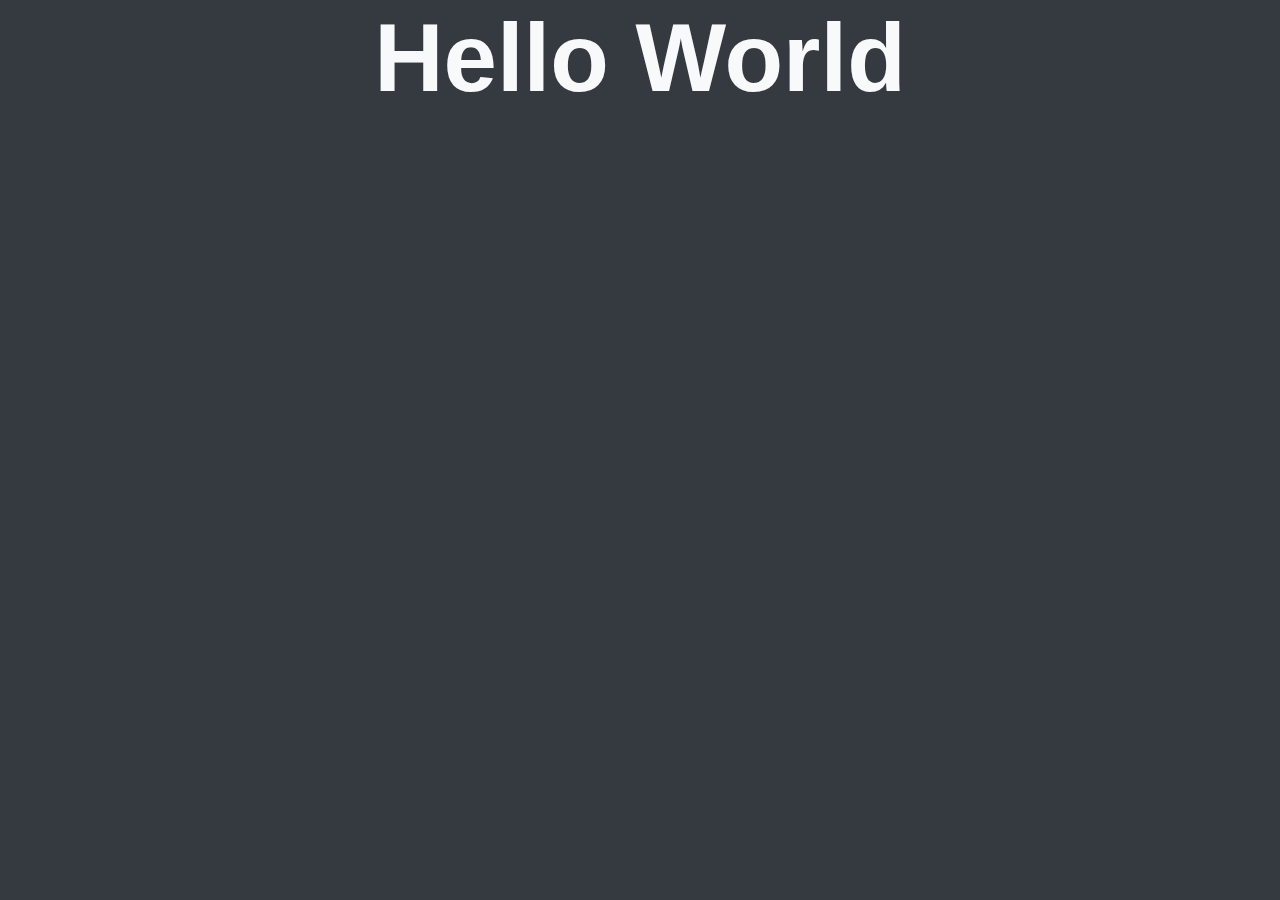
<file: index.html>
<!DOCTYPE html>
<html lang="en">
  <head>
    <meta charset="UTF-8" />
    <meta name="viewport" content="width=device-width, initial-scale=1.0" />
    <link rel="stylesheet" href="./css/style.css" />
    <title>Change This title</title>
  </head>
  <body class="bg-dark d-flex flex-column align-items-center h-100">
    <h1 class="display-1 text-light font-weight-bold">
      Hello World
    </h1>

    <!-- jQuery if you want to use version 4.5 of bootstrap.js -->
    <!-- <script
      src="https://cdnjs.cloudflare.com/ajax/libs/jquery/3.5.1/jquery.min.js"
      integrity="sha256-9/aliU8dGd2tb6OSsuzixeV4y/faTqgFtohetphbbj0="
      crossorigin="anonymous"
    ></script> -->
    <!-- Popper js if you want to use version 4.5 of bootstrap.js -->
    <!-- <script src="https://unpkg.com/@popperjs/core@2"></script> -->
    <!-- Version 4 requires jquery -->
    <!-- <script src="https://cdnjs.cloudflare.com/ajax/libs/twitter-bootstrap/4.5.0/js/bootstrap.min.js.map"></script> -->
    <!-- Bootstrap 5. No ned for jquery and popper  -->
    <script
      src="https://cdnjs.cloudflare.com/ajax/libs/twitter-bootstrap/5.0.0-alpha1/js/bootstrap.min.js"
      integrity="sha256-u+Q/eQIe6P5wU4K8maihJOQkhqBbf7K1NN68GwTpNz0="
      crossorigin="anonymous"
    ></script>
  </body>
</html>
</file>
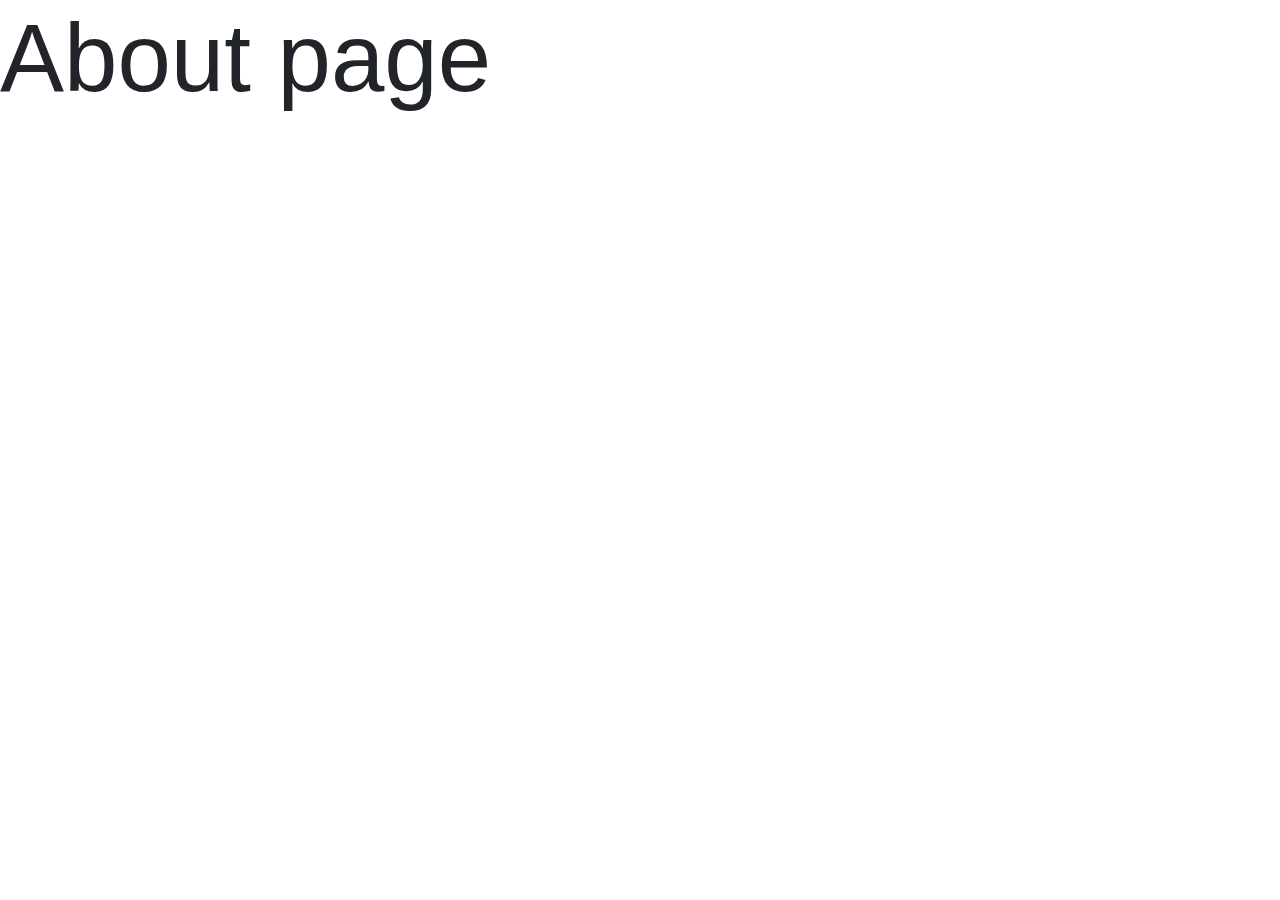
<file: pages/about.html>
<!DOCTYPE html>
<html lang="en">
  <head>
    <meta charset="UTF-8" />
    <meta name="viewport" content="width=device-width, initial-scale=1.0" />
    <link rel="stylesheet" href="../css/style.css" />
    <title>About Page</title>
  </head>
  <body>
    <h1 class="display-1">
      About page
    </h1>
  </body>
</html>
</file>
